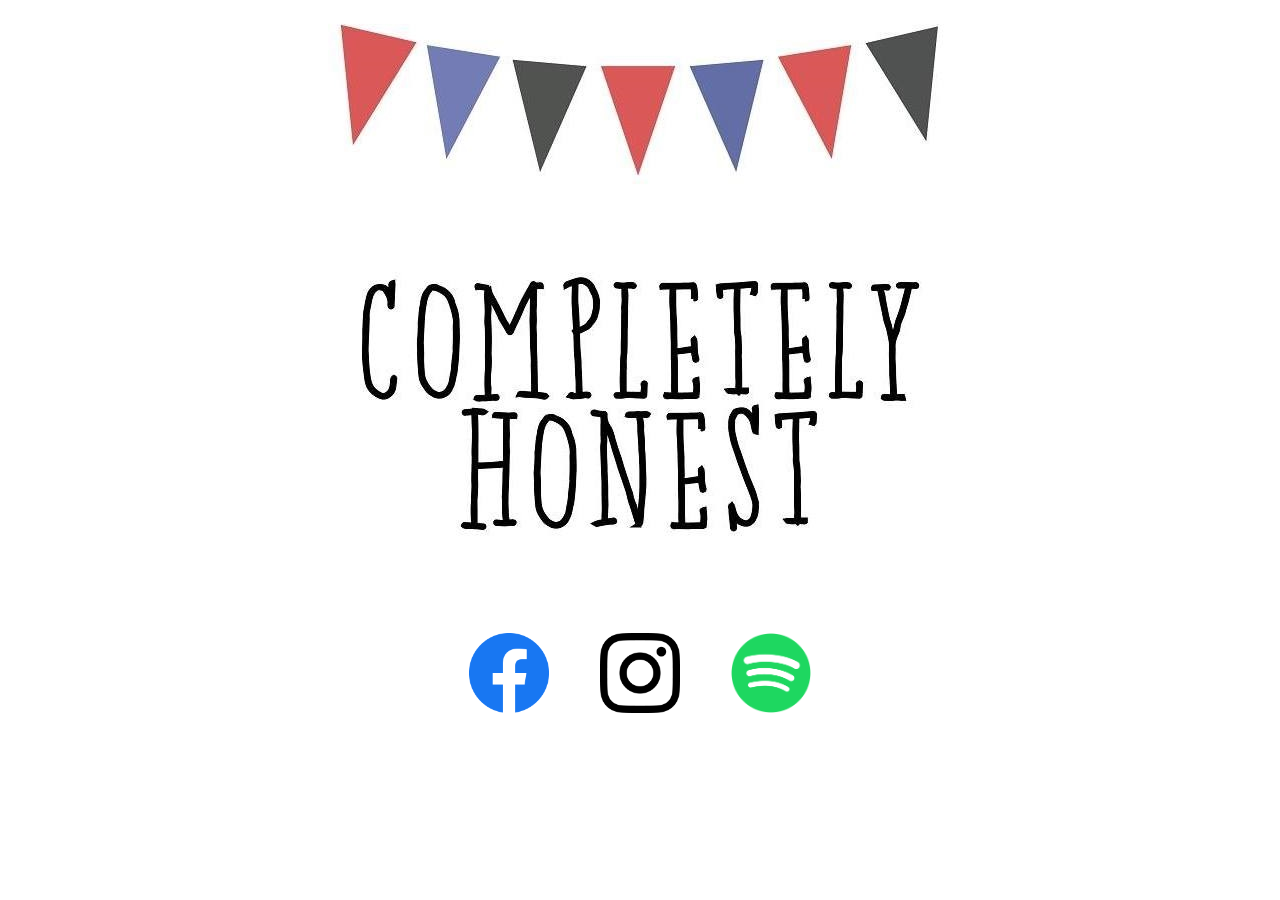
<file: index.html>
<!DOCTYPE html>
<!--[if lt IE 7]>      <html class="no-js lt-ie9 lt-ie8 lt-ie7"> <![endif]-->
<!--[if IE 7]>         <html class="no-js lt-ie9 lt-ie8"> <![endif]-->
<!--[if IE 8]>         <html class="no-js lt-ie9"> <![endif]-->
<!--[if gt IE 8]><!-->
<html class="no-js">
<!--<![endif]-->

<head>
    <meta charset="utf-8">
    <meta http-equiv="X-UA-Compatible" content="IE=edge">
    <title>Completely Honest</title>
    <meta name="description" content="">
    <meta name="viewport" content="width=device-width, initial-scale=1">
    <link rel="stylesheet" href="./style.css">
    <link rel="icon" href="./favicon.ico">
</head>

<body>
    <!--[if lt IE 7]>
            <p class="browsehappy">You are using an <strong>outdated</strong> browser. Please <a href="#">upgrade your browser</a> to improve your experience.</p>
        <![endif]-->
    <div id="container" class="flex-container-column">
        <div class="flex-container-row">
            <div class="grow"></div>
            <img class="logo" src="./completely-honest-logo.jpg" alt="Completely Honest Logo">
            <div class="grow"></div>
        </div>
        <div class="flex-container-row">
            <div class="grow"></div>
            <div class="social-link">
                <a href="https://www.facebook.com/completelyhonestband/">
                    <img src="./facebook-logo.png" alt="Facebook">
                </a>
            </div>
            <div class="social-link">
                <a href="https://www.instagram.com/completely_honest_band/">
                    <img src="./instagram-logo.png" alt="Instagram">
                </a>
            </div>
            <div class="social-link">
                <a href="https://open.spotify.com/artist/2AFJArf4djVH3m6VLKgtxE">
                    <img src="./spotify-logo.png" alt="Spotify">
                </a>
            </div>
            <div class="grow"></div>
        </div>
    </div>

</body>

</html>
</file>
<file: style.css>
.logo {
    max-height: 70vh;
    max-width: 90vw;
}

#container {
    height: 100%;
}

.flex-container-row {
    display: flex;
    flex-direction: row;
}

.flex-container-column {
    display: flex;
    flex-direction: column;
}

.social-link {
    padding: 0 2vw;
}

.social-link a img {
    width: 5em;
    max-width: 25vw;
}

.grow {
    flex-grow: 1;
}
</file>
